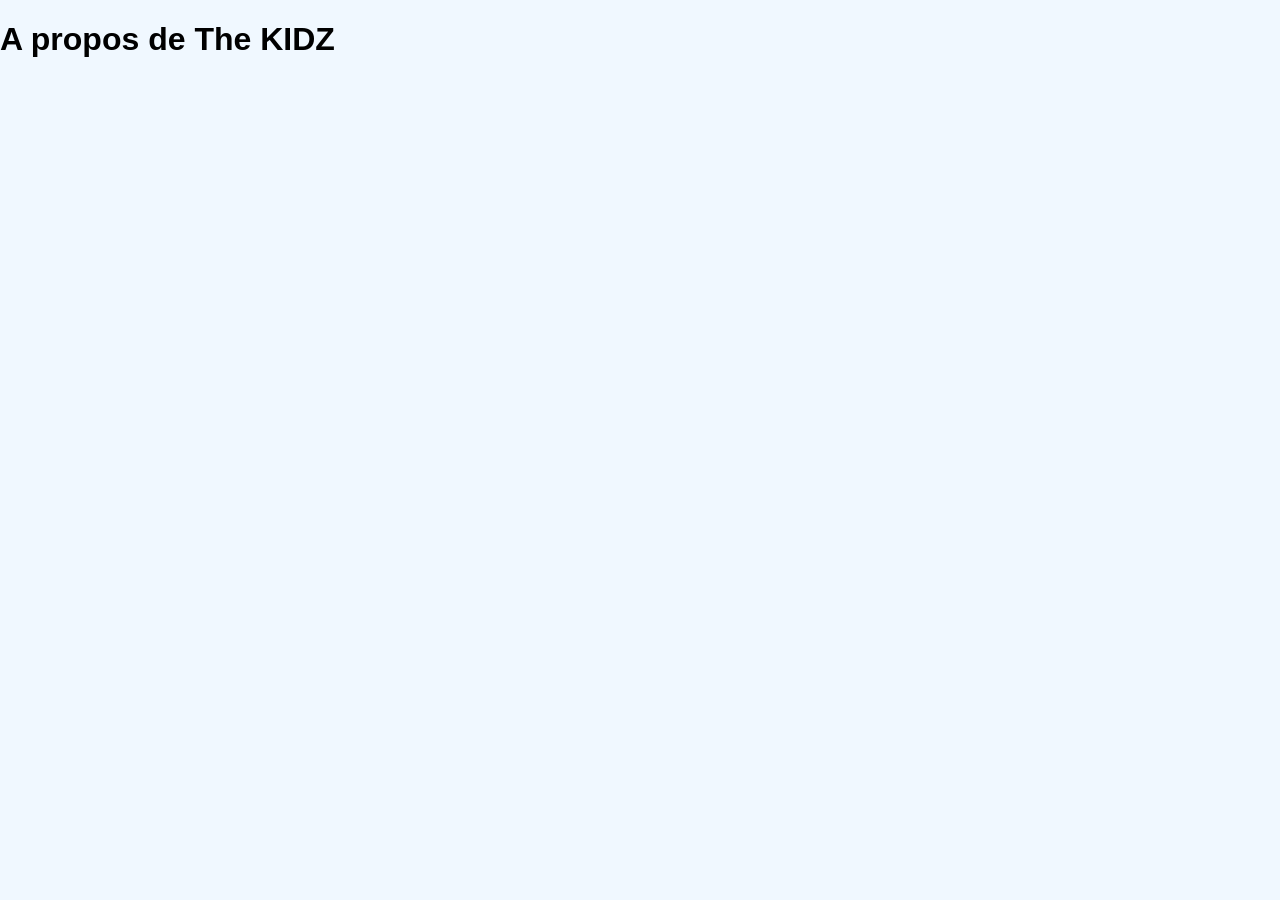
<file: apropos.html>
<!DOCTYPE html>
<html lang="fr">
<head>
    <meta charset="UTF-8">
    <meta name="viewport" content="width=device-width, initial-scale=1.0">
    <title>A propos de The KIDZ</title>
    <link rel="stylesheet" href="style.css">
</head>
<body>
    <h1>A propos de The KIDZ</h1>
</body>
</html>
</file>
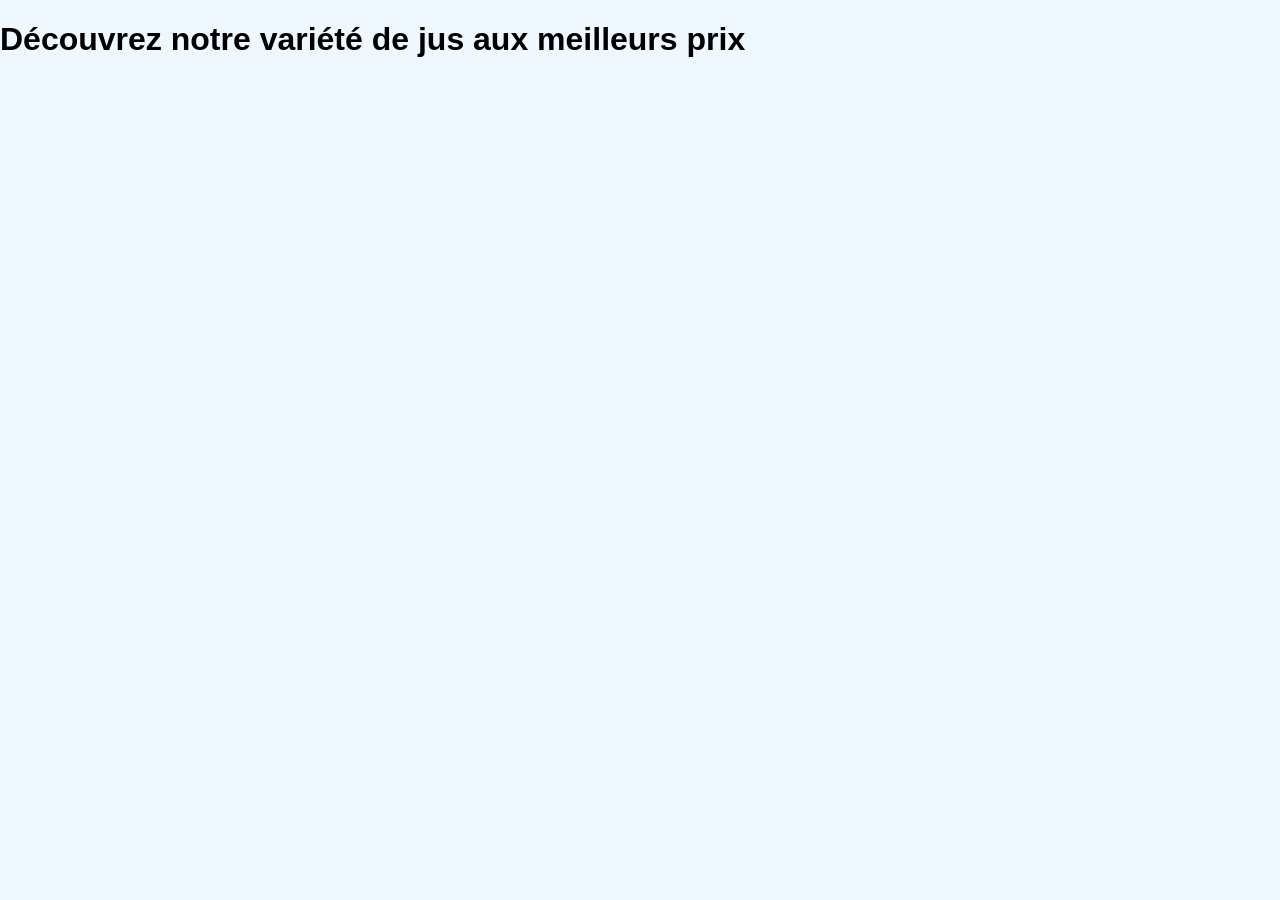
<file: produits.html>
<!DOCTYPE html>
<html lang="fr">
<head>
    <meta charset="UTF-8">
    <meta name="viewport" content="width=device-width, initial-scale=1.0">
    <title>Produits - The Kidz</title>
    <link rel="stylesheet" href="style.css">
</head>
<body>
    <h1>Découvrez notre variété de jus aux meilleurs prix</h1>
</body>
</html>
</file>
<file: style.css>
html, body {
    margin: 0;
    padding: 0;
    font-family: sans-serif;
    background-color: #f0f8ff;
}
</file>
